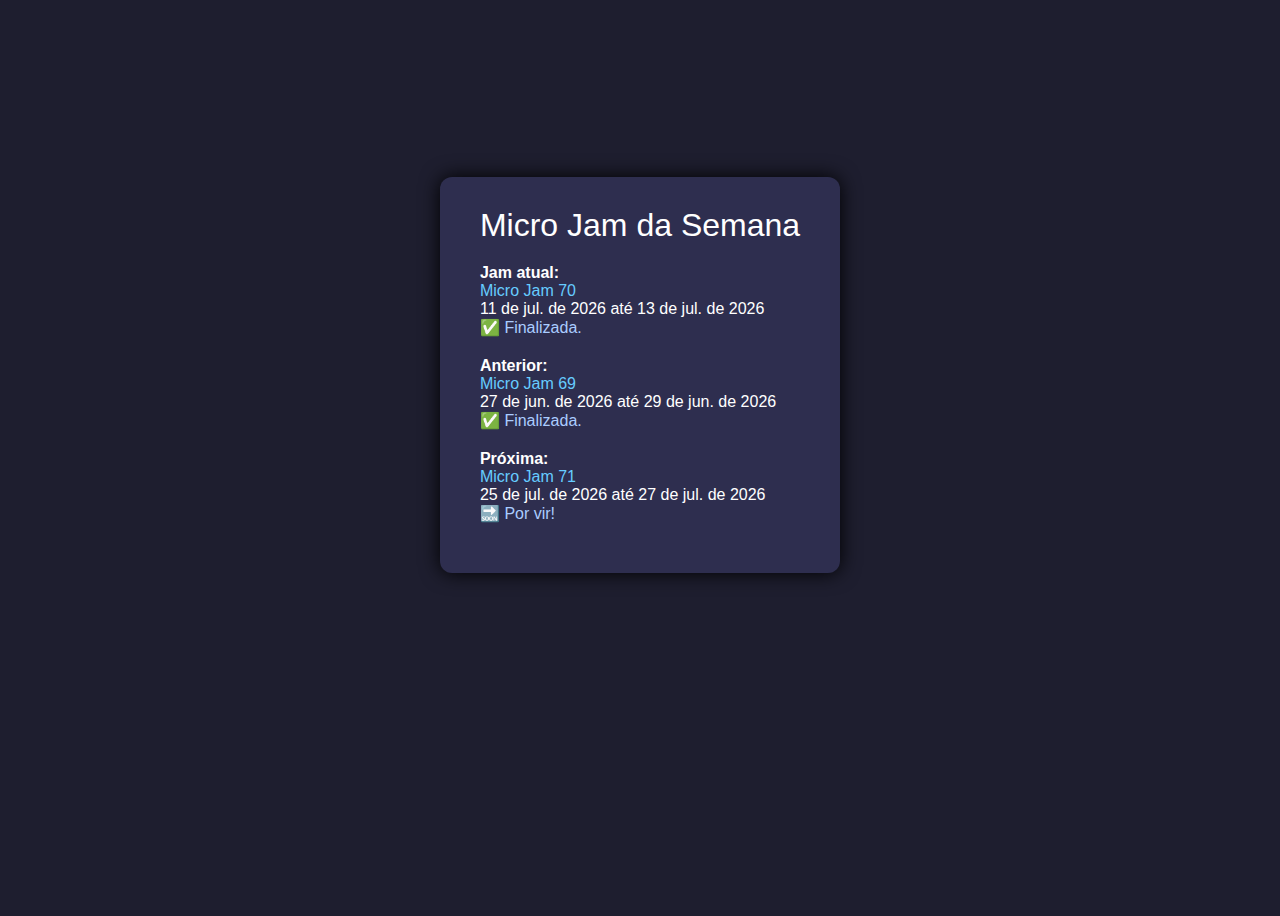
<file: test.html>
<!DOCTYPE html>
<html lang="pt-BR">

<head>
    <meta charset="UTF-8">
    <title>Micro Jam da Semana</title>
    <style>
        body {
            font-family: sans-serif;
            background: #1e1e2f;
            color: white;
            display: flex;
            justify-content: center;
            align-items: center;
            height: 100vh;
            flex-direction: column;
        }

        .jam-box {
            background: #2e2e4f;
            padding: 30px 40px;
            border-radius: 12px;
            box-shadow: 0 0 20px #000;
            max-width: 400px;
        }

        .jam-title {
            font-size: 2em;
            margin-bottom: 20px;
            text-align: center;
        }

        .jam-info {
            margin-bottom: 20px;
        }

        .jam-link {
            color: #66ccff;
            text-decoration: none;
        }

        .jam-link:hover {
            text-decoration: underline;
        }

        .status {
            color: #aaccff;
        }
    </style>
</head>

<body>

    <div class="jam-box">
        <div class="jam-title">Micro Jam da Semana</div>
        <div id="jamCurrent" class="jam-info"></div>
        <div id="jamPrevious" class="jam-info"></div>
        <div id="jamNext" class="jam-info"></div>
    </div>
    <iframe frameborder="0" src="https://itch.io/embed/2661545" width="552" height="167"><a
            href="https://itch.io/jam/micro-jam-037">(old) ACJ - A Colorful Jump by EM4 Studios</a></iframe>
    <script>
        function formatDate(date) {
            return date.toLocaleDateString('pt-BR', {
                day: '2-digit',
                month: 'short',
                year: 'numeric'
            });
        }

        function createJamInfo(jamNumber, startDate) {
            const endDate = new Date(startDate.getTime() + 2 * 24 * 60 * 60 * 1000); // 2 dias
            const votingEnd = new Date(endDate.getTime() + 2 * 24 * 60 * 60 * 1000); // +2 dias para votação

            const link = `https://itch.io/jam/micro-jam-0${jamNumber}`;
            return {
                jamNumber,
                link,
                startDate,
                endDate,
                votingEnd
            };
        }

        function getJamData() {
            const baseDate = new Date('2025-03-22T00:00:00'); // Micro Jam 36
            const now = new Date();
            const msPerDay = 24 * 60 * 60 * 1000;
            const daysSinceStart = Math.floor((now - baseDate) / msPerDay);
            const jamIndex = Math.floor(daysSinceStart / 14);

            const currentJamStart = new Date(baseDate.getTime() + jamIndex * 14 * msPerDay);
            const previousJamStart = new Date(currentJamStart.getTime() - 14 * msPerDay);
            const nextJamStart = new Date(currentJamStart.getTime() + 14 * msPerDay);

            return {
                previous: createJamInfo(36 + jamIndex - 1, previousJamStart),
                current: createJamInfo(36 + jamIndex, currentJamStart),
                next: createJamInfo(36 + jamIndex + 1, nextJamStart)
            };
        }

        function renderJamInfo() {
            const { current, previous, next } = getJamData();
            const now = new Date();

            function jamHTML(jam, label) {
                let status = "";
                if (now >= jam.startDate && now < jam.endDate) {
                    status = "⏳ Em andamento!";
                } else if (now >= jam.endDate && now < jam.votingEnd) {
                    status = "🗳️ Em votação!";
                } else if (now < jam.startDate) {
                    status = "🔜 Por vir!";
                } else {
                    status = "✅ Finalizada.";
                }

                return `
          <div><strong>${label}</strong></div>
          <div><a class="jam-link" href="${jam.link}" target="_blank">Micro Jam ${jam.jamNumber}</a></div>
          <div>${formatDate(jam.startDate)} até ${formatDate(jam.endDate)}</div>
          <div class="status">${status}</div>
        `;
            }

            document.getElementById('jamCurrent').innerHTML = jamHTML(current, "Jam atual:");
            document.getElementById('jamPrevious').innerHTML = jamHTML(previous, "Anterior:");
            document.getElementById('jamNext').innerHTML = jamHTML(next, "Próxima:");
        }

        renderJamInfo();
    </script>

</body>

</html>
</file>
